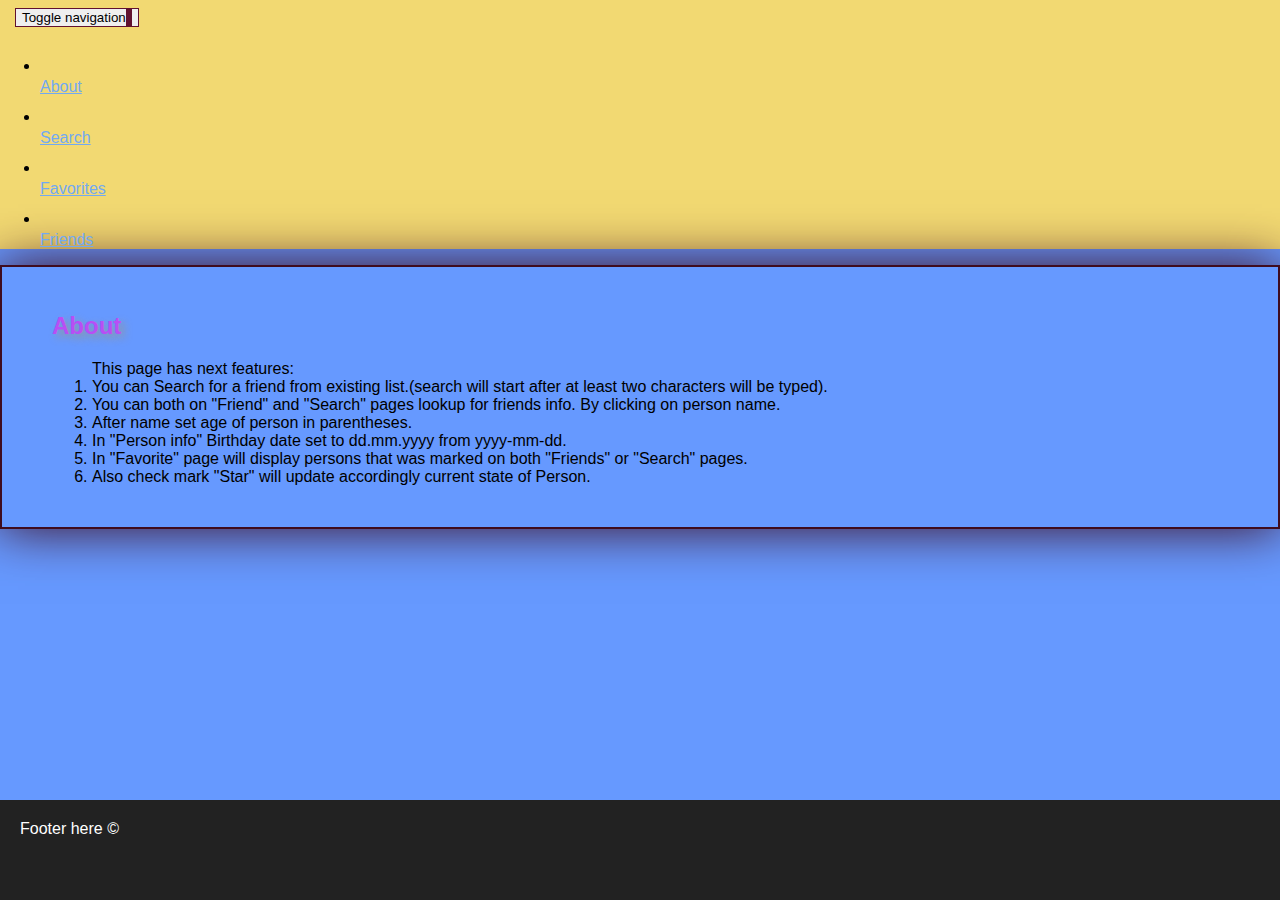
<file: index.html>
<!doctype html>
<html lang="en">
  <head>
    <meta charset="utf-8">
    <meta http-equiv="X-UA-Compatible" content="IE=edge">
    <meta name="viewport" content="width=device-width, initial-scale=1">
    <title>A Web Page</title>
    <link rel="stylesheet" href="https://maxcdn.bootstrapcdn.com/bootstrap/3.3.6/css/bootstrap.min.css"
          integrity="sha384-1q8mTJOASx8j1Au+a5WDVnPi2lkFfwwEAa8hDDdjZlpLegxhjVME1fgjWPGmkzs7" crossorigin="anonymous">
    <link rel="stylesheet" href="css/styles.css">
  </head>
<body>
  <div id="wrapper">
    <header id="header"></header>
    <div id="main-content" class="container"></div>
    <footer id="footer"></footer>
  </div>
<script src="https://ajax.googleapis.com/ajax/libs/jquery/2.2.3/jquery.min.js"></script>
<script src="https://maxcdn.bootstrapcdn.com/bootstrap/3.3.6/js/bootstrap.min.js"
        integrity="sha384-0mSbJDEHialfmuBBQP6A4Qrprq5OVfW37PRR3j5ELqxss1yVqOtnepnHVP9aJ7xS"
        crossorigin="anonymous"></script>
  <script src="js/ajax-utils.js"></script>
  <script src="js/script.js"></script>
</body>
</html>
</file>
<file: css/styles.css>
html,
body {
  margin:0;
  padding:0;
  height:100%;
}

body {
  font-size: 16px;
  background-color: #6699ff;
  font-family: sans-serif;
}
#wrapper {
  min-height:100%;
  position:relative;
}
#about{
  padding: 25px;
}
#search input[type=text]{
margin: 15px;
border-radius: 5px;
}
/** MAIN CONTENT **/
#main-content{
padding-bottom:100px
}
.container .jumbotron {
  box-shadow: 0 0 50px #3F0C1F;
  border: 2px solid #3F0C1F;
  padding-left: 25px;
}
#title{
  color: #B84EF5;
  text-shadow: 4px 4px 8px rgba(150, 150, 150, 1);
}
/** END MAIN CONTENT **/

/** FAVORITE **/
.glyphicon.glyphicon-star-empty:before {
 visibility: visible;
}
.glyphicon.glyphicon-star-empty:checked:before {
   content: "\e006";
}
input[type=checkbox].glyphicon{
  visibility: hidden;
  margin: 0;
  line-height: 1;
}
/** END FAVORITE **/

/** HEADER **/
#header-nav {
  background-color: #F2D972;
  border-radius: 0;
  border: 0;
}
#nav-list {
  margin-top: 10px;
}
#nav-list a {
  color: #72A9F2;
  text-align: center;
}
#nav-list a:hover {
  background: #E7E7E7;
}
#nav-list a span {
  font-size: 1.8em;
}
.navbar-header button.navbar-toggle, .navbar-header .icon-bar {
  border: 1px solid #61122f;
}
.navbar-header button.navbar-toggle {
  margin: 8px 0 8px 15px;
  clear: both;
}
/* END HEADER */

/* FOOTER */
footer {
  height: 60px;
  position:absolute;
  width:100%;
  bottom: 0;
  background-color: #222;
  border: none;
  padding: 20px;
  color: #fff;
}
/* END FOOTER */

@media (max-width: 767px) {
  #collapsable-nav a { /* Collapsed nav menu text */
    font-size: 1.2em;
  }
  #collapsable-nav a span { /* Collapsed nav menu glyph */
    font-size: 1em;
    margin-right: 5px;
  }
}
</file>
